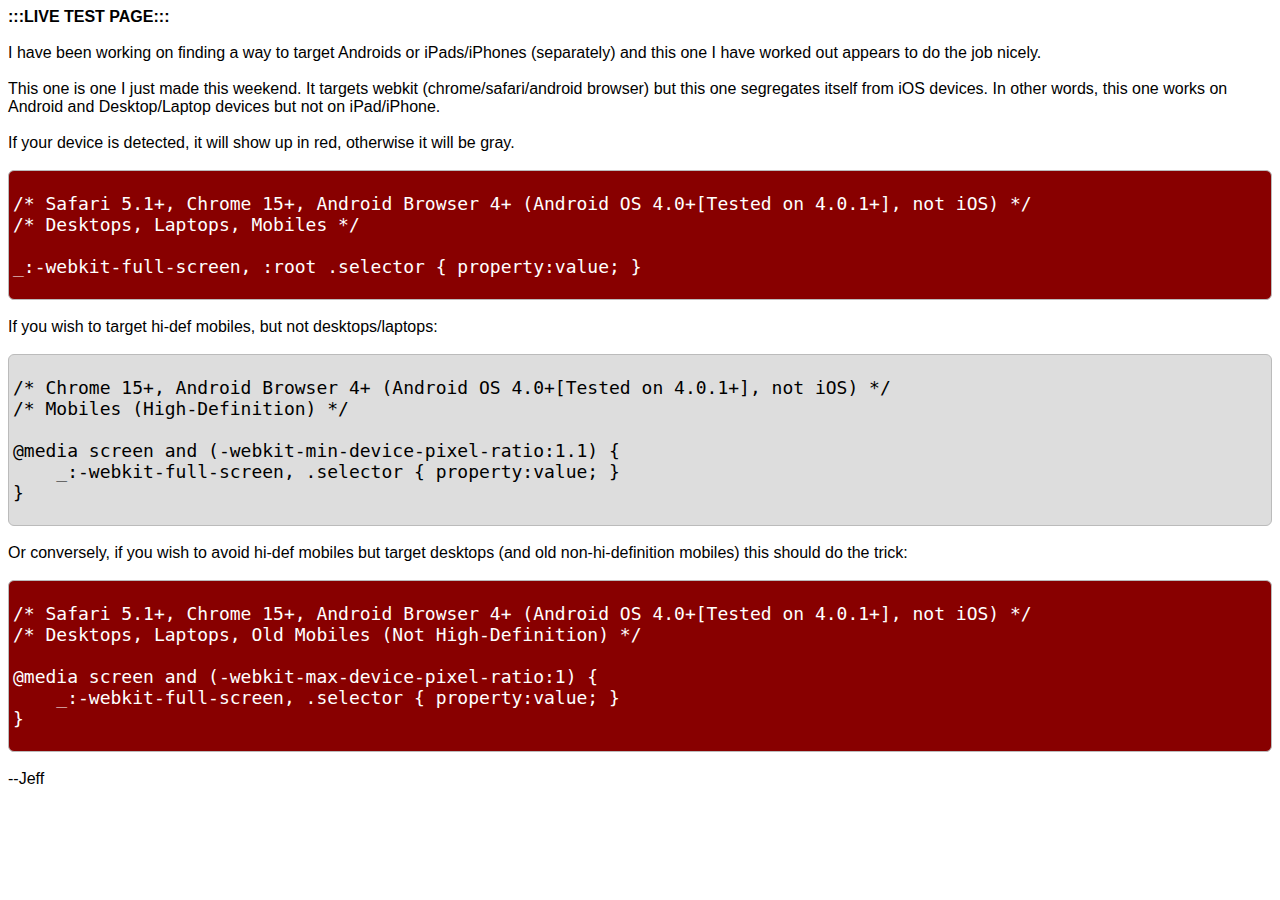
<file: android_vs_ipad_iphone.html>
<!DOCTYPE html>
<!--[if lt IE 6]>  <html lang="en" xmlns="http://www.w3.org/1999/xhtml" class="no-js ie lt-ie9 lt-ie8 lt-ie7 lt-ie6"> <![endif]-->
<!--[if IE 6]>     <html lang="en" xmlns="http://www.w3.org/1999/xhtml" class="no-js ie lt-ie9 lt-ie8 lt-ie7 ie6"> <![endif]-->
<!--[if IE 7]>     <html lang="en" xmlns="http://www.w3.org/1999/xhtml" class="no-js ie lt-ie9 lt-ie8 ie7"> <![endif]-->
<!--[if IE 8]>     <html lang="en" xmlns="http://www.w3.org/1999/xhtml" class="no-js ie lt-ie9 ie8"> <![endif]-->
<!--[if IE 9]>     <html lang="en" xmlns="http://www.w3.org/1999/xhtml" class="no-js ie ie9"> <![endif]-->
<!--[if not lte IE 9]><!--> <html lang="en" xmlns="http://www.w3.org/1999/xhtml" class="no-js"> <![endif]-->
<head>

<style type="text/css">

body {
    font-family: Arial, Helvetica, sans-serif;
    font-size:16px;
}

pre {
	font-size:18px;
}

.graybox { padding:4px; background-color:#ddd; border: 1px solid #bbb;
	-webkit-border-radius: 6px; /* chrome and safari browsers */
	-moz-border-radius: 6x; /* mozilla firefox */
	-khtml-border-radius: 6px; /* some linux browsers */
	border-radius: 6px; /* w3c standard */ 
}

/*
 Safari 5.1+, Chrome 15+, Android Browser (Android 4+[4.0.1+], not iOS) 
 Tested on Android 4.0.4+
 Desktops, Laptops, Mobiles 
*/

_:-webkit-full-screen, :root .webkit_no_ios { background-color:#800;color:#fff; }

/* Chrome 15+, Android Browser (Android 4+[4.0.1+], not iOS) */
/* Mobiles (High-Definition) */

@media screen and (-webkit-min-device-pixel-ratio:1.1) {
    _:-webkit-full-screen, .webkit_hi_def_no_ios { background-color:#800;color:#fff; } 
}

/* Safari 5.1+, Chrome 15+, Android Browser (Android 4+[4.0.1+], not iOS) */
/* Desktops, Laptops, Old Mobiles (Not High-Definition) */

@media screen and (-webkit-max-device-pixel-ratio:1) {
    _:-webkit-full-screen, .webkit_no_hi_def_no_ios { background-color:#800;color:#fff; } 
}

</style>

</head>
<body>

<b>:::LIVE TEST PAGE:::</b><br>

<br>

I have been working on finding a way to target Androids or iPads/iPhones (separately) and this one I have worked out appears to do the job nicely.<br>

<br>

This one is one I just made this weekend. It targets webkit (chrome/safari/android browser) but this one segregates itself from iOS devices. In other words, this one works on Android and Desktop/Laptop devices but not on iPad/iPhone.<br>

<br>

If your device is detected, it will show up in red, otherwise it will be gray.<br>

<br>

<div class="graybox webkit_no_ios"><pre>/* Safari 5.1+, Chrome 15+, Android Browser 4+ (Android OS 4.0+[Tested on 4.0.1+], not iOS) */
/* Desktops, Laptops, Mobiles */

_:-webkit-full-screen, :root .selector { property:value; }</pre></div>

<br>

If you wish to target hi-def mobiles, but not desktops/laptops:<br>

<br>

<div class="graybox webkit_hi_def_no_ios"><pre>/* Chrome 15+, Android Browser 4+ (Android OS 4.0+[Tested on 4.0.1+], not iOS) */
/* Mobiles (High-Definition) */

@media screen and (-webkit-min-device-pixel-ratio:1.1) {
    _:-webkit-full-screen, .selector { property:value; } 
}</pre></div>

<br>

Or conversely, if you wish to avoid hi-def mobiles but target desktops (and old non-hi-definition mobiles) 
this should do the trick:<br>

<br>

<div class="graybox webkit_no_hi_def_no_ios"><pre>/* Safari 5.1+, Chrome 15+, Android Browser 4+ (Android OS 4.0+[Tested on 4.0.1+], not iOS) */
/* Desktops, Laptops, Old Mobiles (Not High-Definition) */

@media screen and (-webkit-max-device-pixel-ratio:1) {
    _:-webkit-full-screen, .selector { property:value; } 
}</pre></div>

<br>

--Jeff<br>

<br>&nbsp;<br>

</body>
</html>
</file>
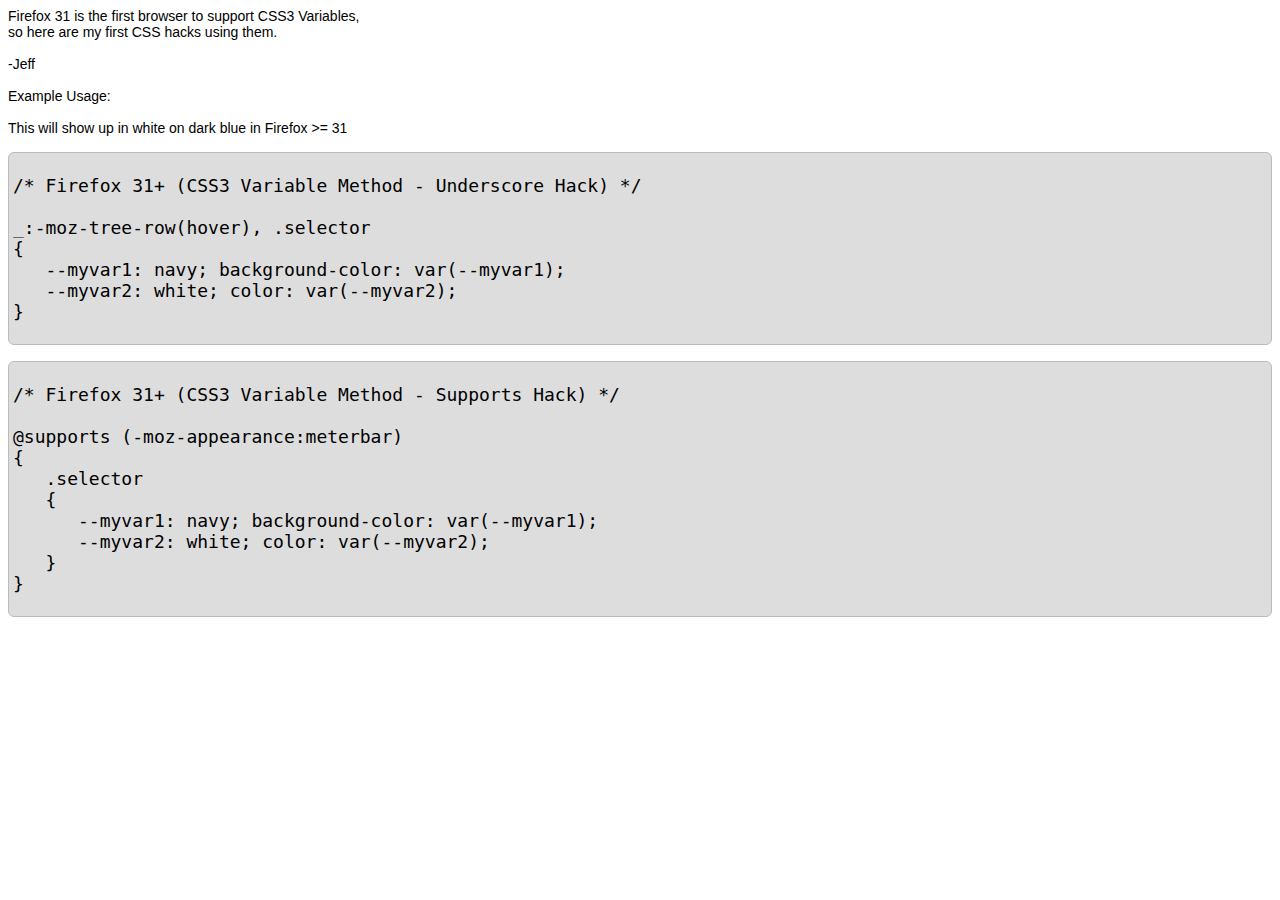
<file: css3_variable_hacks.html>
<!DOCTYPE html>
<html>
<head>
<style type="text/css">

body {
    font-family: Arial, Helvetica, sans-serif;
    font-size:14px;
}

pre {
	font-size:18px;
}

.ff31uup, .ff31sup { padding:4px; background-color:#ddd; border: 1px solid #bbb;
	-webkit-border-radius: 6px; /* chrome and safari browsers */
	-moz-border-radius: 6x; /* mozilla firefox */
	-khtml-border-radius: 6px; /* some linux browsers */
	border-radius: 6px; /* w3c standard */ 
}

/* Firefox 31+ (CSS3 Variable Method) */
_:-moz-tree-row(hover), .ff31uup 
{
   --ffvar1: navy; background-color: var(--ffvar1);
   --ffvar2: white; color: var(--ffvar2); 
}

/* Firefox 31+ (CSS3 Variable Method) */
@supports (-moz-appearance:meterbar) 
{
    .ff31sup 
    {
       --ffvar1: navy; background-color: var(--ffvar1);
       --ffvar2: white; color: var(--ffvar2); 
    }
}

</style>
</head>
<body>
Firefox 31 is the first browser to support CSS3 Variables,<br>
so here are my first CSS hacks using them.<br>
<br>
-Jeff<br>
<br>
Example Usage:<br>
<br>
This will show up in white on dark blue in Firefox >= 31<br>
<br>

<div class='ff31uup'>
<pre>
/* Firefox 31+ (CSS3 Variable Method - Underscore Hack) */

_:-moz-tree-row(hover), .selector 
{
   --myvar1: navy; background-color: var(--myvar1);
   --myvar2: white; color: var(--myvar2); 
}
</pre>
</div>

<br>

<div class='ff31sup'>
<pre>
/* Firefox 31+ (CSS3 Variable Method - Supports Hack) */

@supports (-moz-appearance:meterbar) 
{
   .selector 
   {
      --myvar1: navy; background-color: var(--myvar1);
      --myvar2: white; color: var(--myvar2); 
   }
}
</pre>
</div>



</body>
</html>
</file>
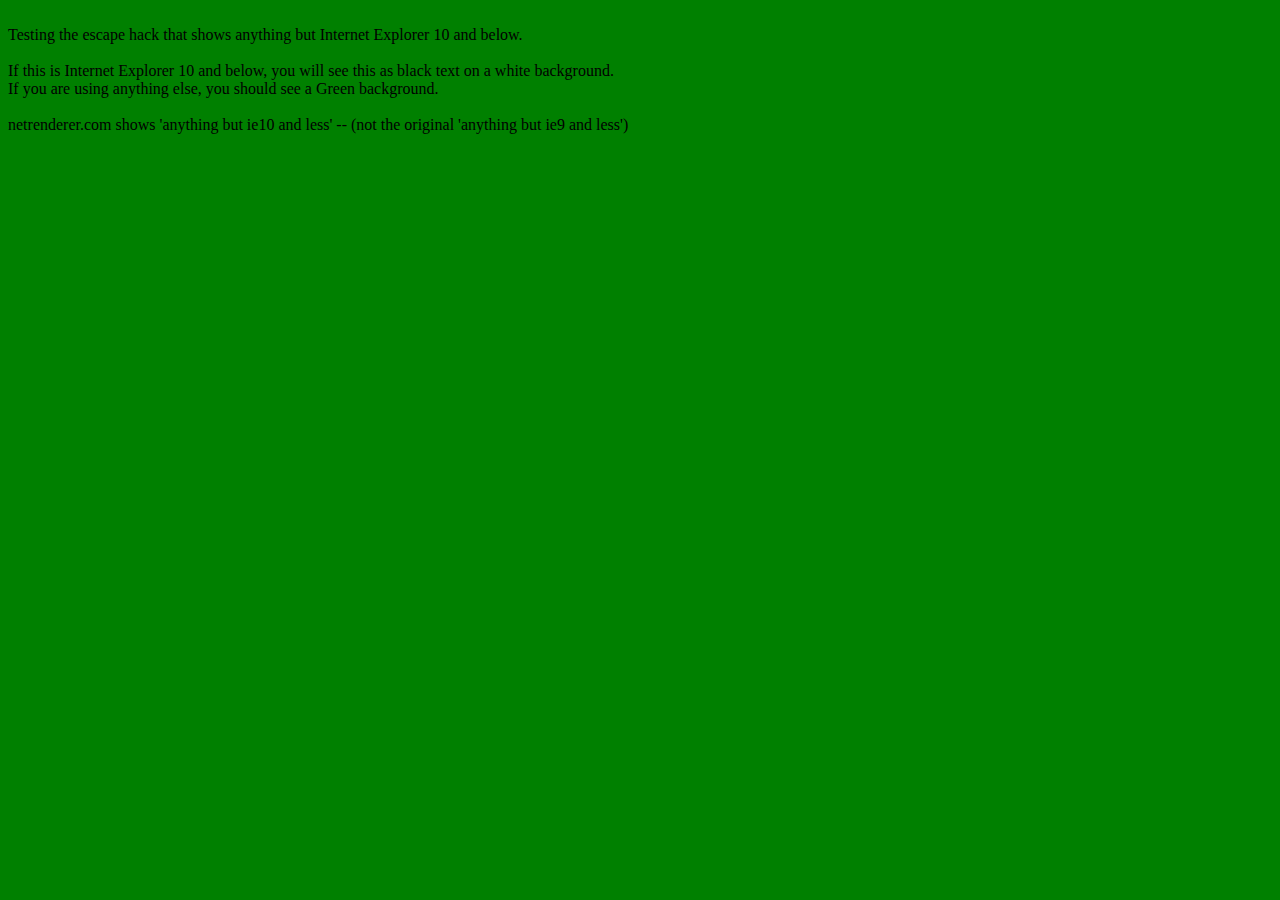
<file: escapetrick.htm>
<html lang="en">

<head>

<style type="text/css">

html[lang='\
en'] body {
  background: green;
}

</style>

</head>
<body>

<br>

Testing the escape hack that shows anything but Internet Explorer 10 and below.<br>
<br>
If this is Internet Explorer 10 and below, you will see this as black text on a white background.<br>
If you are using anything else, you should see a Green background.<br>
<br>
netrenderer.com shows 'anything but ie10 and less' -- (not the original 'anything but ie9 and less')

</body>
</html>
</file>
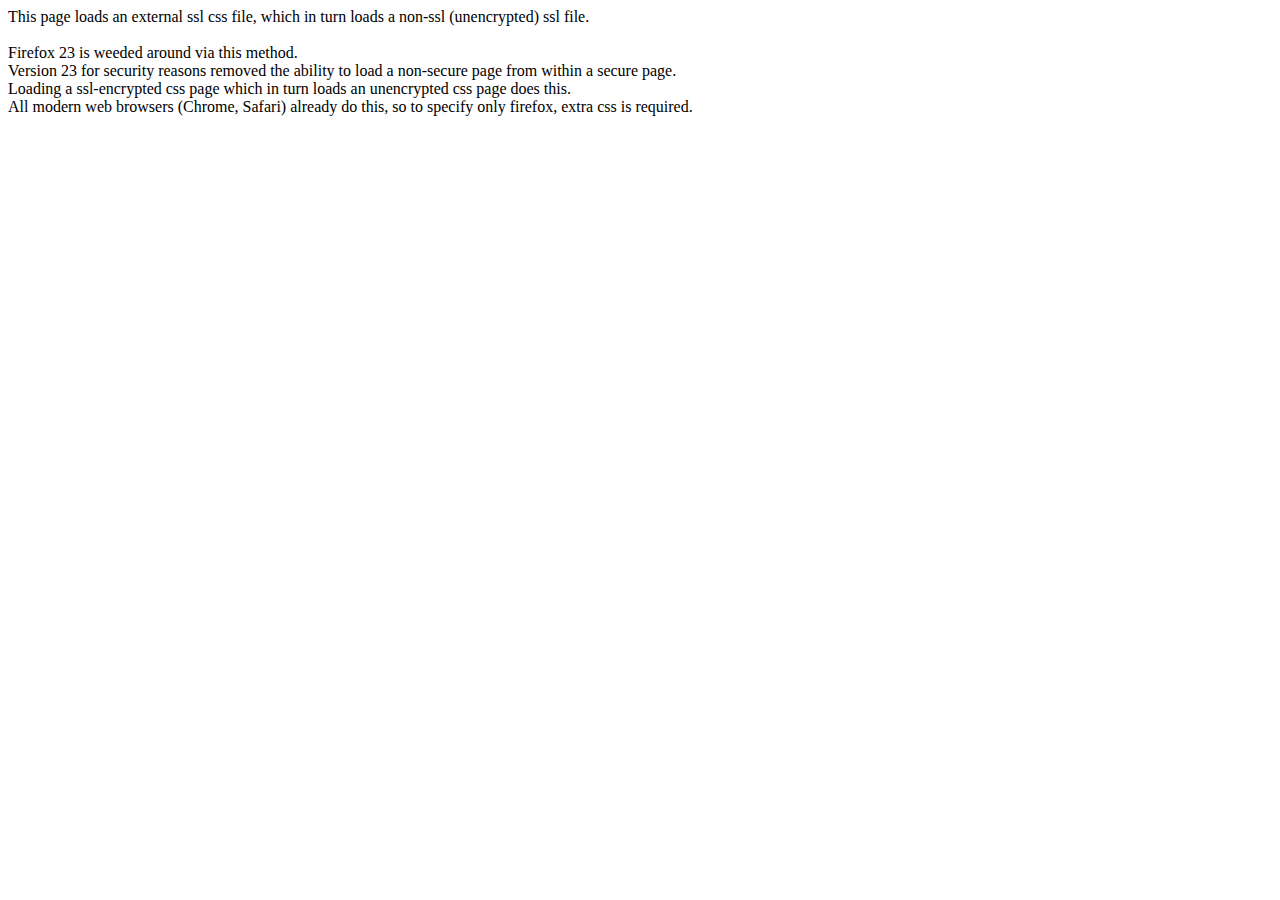
<file: mixed_ssl_css.htm>
<html>
<head>

  <link rel="stylesheet" type="text/css" href="https://jeffclayton.github.io//embedded_nonssl.css" media="screen" />
  
</head>
<body>

This page loads an external ssl css file, which in turn loads a non-ssl (unencrypted) ssl file.<br>

<br>

Firefox 23 is weeded around via this method.<br>
Version 23 for security reasons removed the ability to load a non-secure page from within a secure page.<br>
Loading a ssl-encrypted css page which in turn loads an unencrypted css page does this.<br>
All modern web browsers (Chrome, Safari) already do this, so to specify only firefox, extra css is required.

</body>
</hmtl>
</file>
